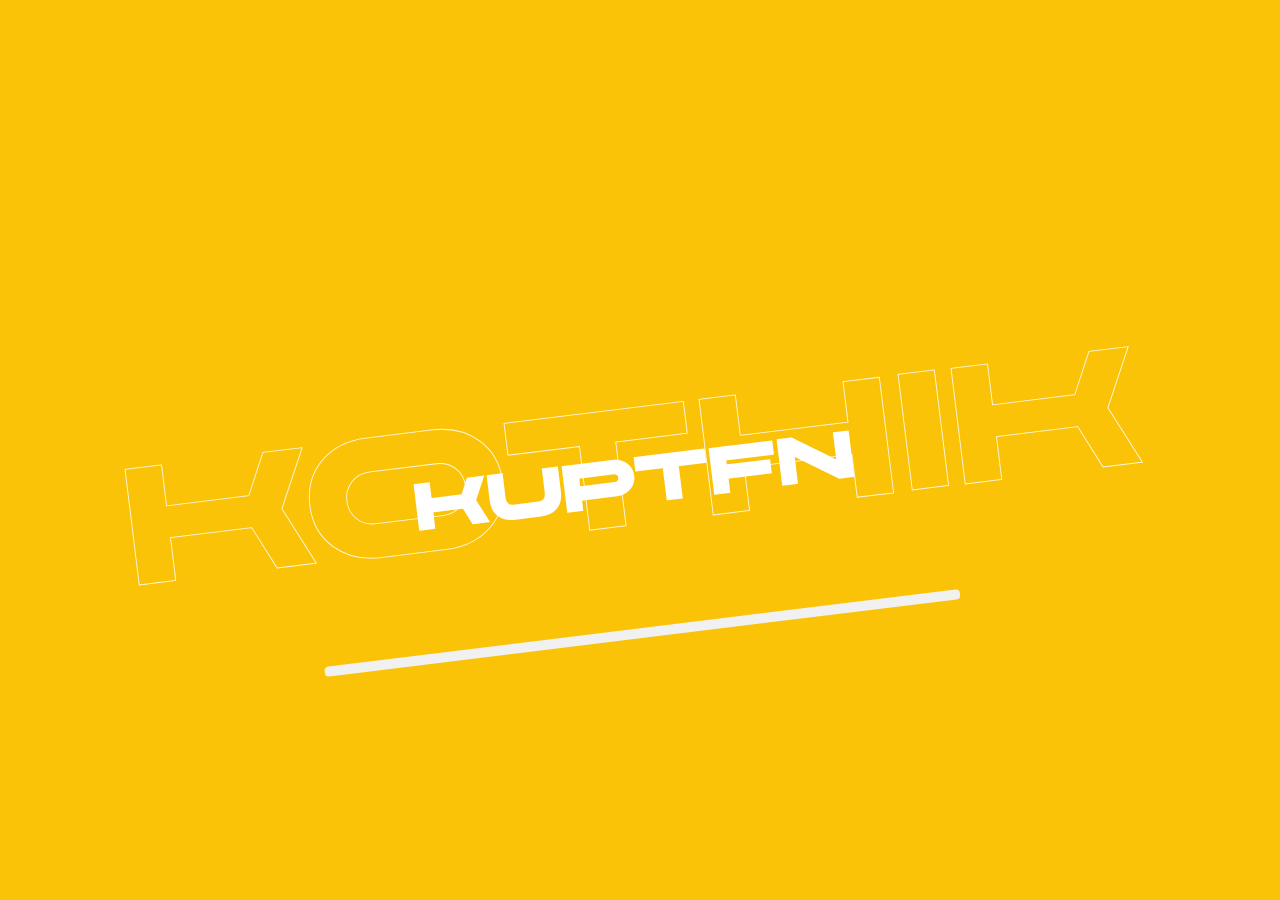
<file: index.html>
<!DOCTYPE html>
<html lang="en">
  <head>
    <meta charset="UTF-8" />
    <meta http-equiv="X-UA-Compatible" content="IE=edge" />
    <meta name="viewport" content="width=device-width, initial-scale=1.0" />
    <title>Prasad Pawar Project</title>
    <link rel="stylesheet" href="style.css" />
  </head>
  <body>
    <div id="main">
      <div class="loader">
        <h2 class="zoom">KOTHIK</h2>
        <h1 class="scramble">KOTHIK</h1>
        <div class="Loading"></div>
      </div>
      <div class="svgwaala">
        <div id="dotted">
          <img id="donut" src="/Images/donut.png" alt="" />
          <img id="kothik-k" src="/Images/Group 1.svg" alt="" />
          <img id="kothik-k2" src="/Images/Group 1.svg" alt="" />
          <img id="kothik-o" src="/Images/O.svg" alt="" />
          <img id="kothik-t" src="Images/Group 2.svg" alt="" />
          <img id="kothik-h" src="Images/Group 3.svg" alt="" />
          <img id="kothik-i" src="Images/I.svg" alt="" />
        </div>
        <div id="explore">
          <h1 onclick="setTimeout( example, 1200)">Explore</h1>
        </div>
      </div>
    </div>
    <script src="https://cdnjs.cloudflare.com/ajax/libs/jquery/3.6.0/jquery.js"></script>
    <script src="https://cdnjs.cloudflare.com/ajax/libs/gsap/3.11.4/gsap.min.js" integrity="sha512-f8mwTB+Bs8a5c46DEm7HQLcJuHMBaH/UFlcgyetMqqkvTcYg4g5VXsYR71b3qC82lZytjNYvBj2pf0VekA9/FQ==" crossorigin="anonymous" referrerpolicy="no-referrer"></script>
    <script src="descrambler.js"></script>
    <script src="script.js"></script>
  </body>
</html>
</file>
<file: style.css>
@font-face {
  font-family: Chana;
  src: url(/Fonts/chaney-ultraextended-webfont.ttf);
}

@font-face {
  font-family: DinPro;
  src: url(/Fonts/DINPro-CondensedBold.ttf);
}

@font-face {
  font-family: Capital;
  src: url(/Fonts/CapitoliumNews2-Regular.ttf);
}

@font-face {
  font-family: Bellefair;
  src: url(/Fonts/Bellefair-Regular.ttf);
}

@font-face {
  font-family: hotel;
  src: url(/Fonts/MontecatiniPro-StrettoSemiBold.ttf);
}

@font-face {
  font-family: hotel2;
  src: url(/Fonts/MontecatiniPro-NormaleLight.ttf);
}

* {
  margin: 0;
  padding: 0;
  box-sizing: border-box;
}

a {
  text-decoration: none;
}

html,
body {
  width: 100%;
  height: 100%;
}

#main {
  width: 100%;
  min-height: 100vh;
}

.loader {
  position: absolute;
  width: 100%;
  height: 100vh;
  background-color: rgb(250, 195, 8);
  animation: pulse 3s;
  z-index: 9;
}

.zoom {
  position: absolute;
  top: 45%;
  left: 50%;
  font-size: 13vw;
  -webkit-text-stroke-width: 0.09vh;
  -webkit-text-fill-color: transparent;
  -webkit-text-stroke-color: #fff;
  outline: none;
  transform: rotate(-7deg) translate(-50%, -50%);
  opacity: 0.89;
  font-family: Chana;
  font-weight: 200;
}

.loader h1 {
  position: absolute;
  top: 50%;
  left: 50%;
  transform: rotate(-7deg) translate(-50%, -50%);
  font-family: Chana;
  font-size: 5vw;
  padding: 2vw;
  color: #fff;
}

.Loading {
  bottom: -65%;
  left: 50%;
  transform: rotate(-7deg) translate(-50%, 0%);
  position: relative;
  display: inline-block;
  width: 50%;
  height: 10px;
  background: #f1f1f1;
  border-radius: 4px;
  overflow: hidden;
}

.Loading:after {
  content: "";
  position: absolute;
  bottom: 10%;
  height: 100%;
  border-radius: 4px;
  animation: load 3s;
}

@keyframes load {
  0% {
    width: 0;
    background: #a28089;
  }

  25% {
    width: 25%;
    background: #a0d2eb;
  }

  50% {
    width: 50%;
    background: #d0bdf4;

    /* background: #ffa8b6; */
  }

  75% {
    width: 75%;
    background: #d2d2d2;
    /* background: rgb(250, 195, 8); */
  }

  100% {
    width: 100%;

    background: rgb(250, 195, 8);
  }
}

@keyframes pulse {
  0% {
    background: #a28089;
  }

  25% {
    background: #a0d2eb;
  }

  50% {
    background: #d0bdf4;
  }

  75% {
    background: #d2d2d2;
  }

  100% {
    background: rgb(250, 195, 8);
  }
}

.svgwaala {
  position: relative;
  width: 100%;
  height: 100vh;
  display: flex;
  align-items: center;
  justify-content: center;
  background-image: url(/Images/back1.jpg);
  background-size: cover;
  background-position: bottom;
  opacity: 0;
  overflow: hidden;
  transition: all cubic-bezier(0.19, 1, 0.22, 1) 1.5s;
  z-index: 99;
}

#dotted {
  width: 130%;
  height: 130vh;
  display: flex;
  align-items: center;
  justify-content: center;
  background-image: url(/Images/back.png);
  background-size: cover;
  background-position: center;
  animation: dotte 8s ease-in-out alternate infinite;
  /* overflow: hidden; */
}

#dotted > img:nth-child(1) {
  position: absolute;
  top: 50%;
  left: 50%;
  transform: translate(-50%, -50%);
  width: 12vw;
  animation: updown 2s ease-in-out alternate infinite;
  opacity: 0;
}

#kothik-k {
  position: absolute;
  width: 9vw;
  top: 25%;
  left: 39%;
  animation: letter 1.9s ease-in-out alternate infinite;
}
#kothik-k2 {
  position: absolute;
  width: 5vw;
  top: 43%;
  left: 42%;
  animation: letter 1.9s ease-in-out alternate infinite;
}
#kothik-o {
  position: absolute;
  width: 7vw;
  top: 25%;
  left: 54%;
  z-index: 2;
  animation: letter 1.8s ease-in-out alternate infinite;
}
#kothik-t {
  position: absolute;
  width: 10vw;
  top: 38%;
  left: 54%;
  animation: letter 1.9s ease-in-out alternate infinite;
}
#kothik-h {
  position: absolute;
  width: 7vw;
  top: 50%;
  left: 53%;
  animation: letter 1.8s ease-in-out alternate infinite;
}
#kothik-i {
  position: absolute;
  width: 15vw;
  top: 44%;
  left: 38%;
  z-index: 9;
  animation: letter 1.9s ease-in-out alternate infinite;
}

#explore {
  position: absolute;
  display: flex;
  align-items: center;
  justify-content: center;
  top: 75.6%;
  width: 7vw;
  height: 2vw;
  color: #ffffff;
  background: rgba(255, 255, 255, 0.45);
  box-shadow: 0 8px 32px 0 rgba(229, 116, 45, 0.37);
  backdrop-filter: blur(4px);
  -webkit-backdrop-filter: blur(4px);
  border-radius: 10px;
  font-size: 0.5vw;
  cursor: pointer;
  font-family: product sans;
}

#explore a h1 {
  color: #fff;
}

@keyframes updown {
  from {
    margin-top: -1vw;
  }

  to {
    margin-top: 1vw;
  }
}

@keyframes letter {
  from {
    margin-top: 0vw;
  }

  to {
    margin-top: 1vw;
  }
}

@keyframes dotte {
  from {
    margin-top: -15%;
    margin-left: -15%;
  }
}

/* Video3---------------- */

#main-again {
  width: 100%;
  min-height: 100vh;
}

#nav {
  position: absolute;
  z-index: 99;
  display: flex;
  width: 100%;
  height: 10vh;
}

.nav-part {
  display: flex;
  width: calc(100% / 4);
  height: 100%;
}

#cntr-nav {
  display: flex;
  align-items: center;
  justify-content: center;
  width: calc(100% / 2);
  height: 100%;
}

#lft-nav {
  color: #333;
  display: flex;
  align-items: center;
  justify-content: center;
}

#rght-nav {
  color: #333;
  display: flex;
  align-items: center;
  justify-content: space-evenly;
}

.logo {
  width: 6vw;
  height: 4vh;
  left: 1.5vw;
  top: 3vh;
  background-image: url(/Images/logo.png);
  background-size: cover;
  background-position: center;
}

#lft-nav .ri-close-fill {
  display: none;
}

#lft-nav .ri-menu-line {
  display: none;
}

.ri-close-fill {
  position: absolute;
  color: #fff;
  display: none;
  z-index: 99999999999999999999999999999999999999999999999 !important;
}

#rght-nav a {
  font-family: "Bellefair";
  color: #666666;
}
#rght-nav button {
  font-family: "Bellefair";
  border-radius: 0.5vw;
  padding: 0.7vw;
  background-color: transparent;
  border: 2px solid rgba(49, 49, 49, 0.479);
  backdrop-filter: blur(7px);
}
#rght-nav button:hover {
  background-color: #fff;
}

#rght-nav a:hover {
  border-bottom: 2px solid black;
  color: #000000;
}

.search {
  position: absolute;
  display: flex;
  align-items: center;
  justify-content: space-evenly;
  width: 30%;
  height: 50%;
  background-color: #fff;
  border: 1px solid #333;
  border-spacing: 5px;
  z-index: 99999;
}

.search-box {
  z-index: 8;
  width: 15vw;
  height: 1.5vw;
  border-bottom: 1px solid #2d2d2d55;
}

#choice {
  background-color: #080808;
}

.divider {
  width: 1px;
  height: 50%;
  background-color: #333;
}

i {
  color: #333;
}
.ri-shopping-bag-line {
  color: rgb(180, 180, 180);
}

.main-prasad {
  height: 100vh;
  width: 100%;
  background-color: rgb(255, 255, 255);
  display: flex;
  gap: 5px;
  overflow: hidden;
  color: #333;
}

.main-prasad .diver {
  width: 100%;
  height: 100%;
}

.main-prasad > .diver > .img-div {
  position: absolute;
  width: 70vw;
  height: 100vh;
  right: 0;
}

.img-one {
  width: 100%;
  height: 100%;
  background-image: url(/Images/HSC_Piatti_05.webp);
  background-size: cover;
  background-position: center;
}

.swiper {
  width: 100%;
  height: 100%;
}

.swiper-slide {
  width: 100%;
  height: 100%;
  text-align: center;
  font-size: 18px;
  /* background: rgb(250, 195, 8); */
  display: flex;
  justify-content: center;
  align-items: center;
}

.swiper {
  margin-left: auto;
  margin-right: auto;
}

.main-prasad .diver .main-txt-front {
  display: flex;
  align-items: left;
  flex-direction: column;
  padding-left: 16.3vw;
  position: absolute;
  top: 65%;
  transform: translate(0%, -50%);
  width: 38vw;
  height: 50vh;
  z-index: 2;
}

.main-prasad .diver .main-txt-front h1 {
  font-size: 7vw;
  font-family: hotel2;
  letter-spacing: 0.8vw;
  color: #333333;
}

.main-prasad .diver .main-txt-front h1 span {
  font-family: hotel2;
  margin-right: 4vw;
}

.main-txt-front p {
  font-size: 1.3vw;
  font-family: Bellefair;
}

.mandit {
  position: absolute;
  margin-top: 5vw;
  margin-left: 5vw;
  width: 12vw;
  height: 30vh;
  border-radius: 50% 50% 0% 0%;
  background-image: url(https://images.unsplash.com/photo-1505577058444-a3dab90d4253?ixlib=rb-4.0.3&ixid=MnwxMjA3fDB8MHxwaG90by1wYWdlfHx8fGVufDB8fHx8&auto=format&fit=crop&w=1870&q=80);
  background-size: cover;
  background-position: center;
  border: 1vw solid #fff0e4;
  z-index: 2;
}

.mandit-2 {
  margin-top: 60vh;
  margin-left: 50vh;
  width: 20vw;
  height: 30vh;
  background-image: url(https://images.unsplash.com/photo-1613274554329-70f997f5789f?ixlib=rb-4.0.3&ixid=MnwxMjA3fDB8MHxwaG90by1wYWdlfHx8fGVufDB8fHx8&auto=format&fit=crop&w=2574&q=80);
  background-position: center;
  background-size: cover;
  z-index: 99;
  border: 1vw solid #fff0e4;
  position: absolute;
}

.front-page-img {
  /* position: relative; */
  width: 7vw;
  height: 100vh;
  background-color: #fff0e4;
}

#circle {
  position: absolute;
  top: 31vh;
  left: -3.7vw;
  position: relative;
  width: 52vw;
  z-index: 99;
  background-color: #ff7f7f;
}

#circle text {
  font-family: "Helvetica Neue", Arial;
  font-size: 16px;
  font-weight: bold;
}

#circle svg {
  position: absolute;
  left: 0;
  top: 5vh;
  width: 100%;
  height: 11vw;

  animation-name: rotate;
  animation-duration: 5s;
  animation-iteration-count: infinite;
  animation-timing-function: linear;
}

@keyframes rotate {
  from {
    transform: rotate(360deg);
  }
  to {
    transform: rotate(0);
  }
}

.line-effect {
  position: absolute;
  top: 0%;
  left: 23%;
  width: 30%;
  height: 30%;
  display: flex;
  align-items: center;
  gap: 0.2vw;
  justify-content: center;
  z-index: 1;
}

.line-effect .line {
  width: 0.2vw;
  height: 100%;
  background-color: rgba(255, 255, 255, 0.476);
}

#line-effect-2 {
  left: 23%;
  height: 10vh;
  top: 90vh;
  z-index: 999;
}

#line-effect-3 {
  left: 3.4%;
  height: 100vh;
  top: 0vh;
  z-index: 1;
}

#line-effect-3 .line {
  background-color: rgb(255, 240, 228);
}

.upar-menu {
  display: flex;
  position: absolute;
  top: -100%;
  width: 100%;
  height: 100vh;
  background: rgba(0, 0, 0, 0.888);
  box-shadow: 0 8px 32px 0 rgba(31, 38, 135, 0.37);
  backdrop-filter: blur(4px);
  -webkit-backdrop-filter: blur(4px);
  z-index: 9999999999999999999999;
  transition: all cubic-bezier(0.19, 1, 0.22, 1) 1s;
}

.left-upar-menu {
  display: flex;
  align-items: center;
  justify-content: center;
  flex-direction: column;
  gap: 2vw;
  width: 50%;
  height: 100vh;
}
.left-upar-menu h1 {
  font-family: hotel2;
  font-size: 3vw;
  letter-spacing: 0.1vw;
  color: #fff;
}
.right-upar-menu {
  display: flex;
  align-items: center;
  justify-content: center;
  width: 50%;
  height: 100vh;
}

#all-image-upar {
  overflow: hidden;
  width: 20vw;
  height: 50vh;
}

#slider-upar-wala {
  width: 100%;
  height: 400%;
  transition: all cubic-bezier(0.19, 1, 0.22, 1)1s;
}

.menu-img-one {
  width: 100%;
  height: 25%;
  background-image: url(https://images.unsplash.com/photo-1676030788205-7b11922275eb?ixlib=rb-4.0.3&ixid=MnwxMjA3fDB8MHxwaG90by1wYWdlfHx8fGVufDB8fHx8&auto=format&fit=crop&w=1935&q=80);
  background-position: center;
  background-size: cover;
}
.menu-img-two {
  width: 100%;
  height: 25%;
  background-image: url(https://images.unsplash.com/photo-1676030788383-9c18ddc4a1dd?ixlib=rb-4.0.3&ixid=MnwxMjA3fDB8MHxwaG90by1wYWdlfHx8fGVufDB8fHx8&auto=format&fit=crop&w=1935&q=80);
  background-position: center;
  background-size: cover;
}
.menu-img-three {
  width: 100%;
  height: 25%;
  background-image: url(https://images.unsplash.com/photo-1676204831292-9fa03a1d6a57?ixlib=rb-4.0.3&ixid=MnwxMjA3fDB8MHxwaG90by1wYWdlfHx8fGVufDB8fHx8&auto=format&fit=crop&w=1935&q=80);
  background-position: center;
  background-size: cover;
}
.menu-img-four {
  width: 100%;
  height: 25%;
  background-image: url(https://images.unsplash.com/photo-1674108015054-7e490a348286?ixlib=rb-4.0.3&ixid=MnwxMjA3fDB8MHxwaG90by1wYWdlfHx8fGVufDB8fHx8&auto=format&fit=crop&w=1932&q=80);
  background-position: center;
  background-size: cover;
}

.ri-close-fill {
  position: absolute;
  color: #fff;
  display: none;
  z-index: 9999999999999999999 !important;
}

.upar-menu .ri-close-fill {
  top: 4%;
  left: 36.5%;
}

#main2 {
  width: 100%;
  overflow-x: hidden;
}
#home {
  /* margin-top: 100%; */
  min-height: 100vh;
  width: 100%;
  overflow: hidden;
}

canvas {
  max-width: 100vw;
  max-height: 100vh;
}

.txt-home {
  position: absolute;
  top: 290.5%;
  right: 0;
  padding-left: 5vw;
  width: 50%;
  height: 100%;
  color: #ffffff;
  background: rgba(0, 0, 0, 0.472);
  backdrop-filter: blur(4px);
}

.h-container {
  overflow: hidden;
  width: 100%;
  height: 10vw;
  font-weight: 500;
}
.h-container:nth-child(1) {
  margin-top: 15vw;
  margin-left: -21vw;
  width: 75%;
}
.h-container:nth-child(2) {
  margin-left: -2vw;
  width: 65%;
}
.h-container:nth-child(3) {
  margin-top: -10vw;
  margin-left: -20.5vw;
  width: 55%;
}
.txt-home h1 {
  font-size: 4vw;
}

#h-one {
  font-size: 8vw;
  font-family: "hotel";
}
#h-two {
  font-size: 2vw;
  font-family: "hotel";
}
#h-three {
  font-size: 1.1vw;
  letter-spacing: 0.1vw;
  font-family: Bellefair;
  font-weight: 100;
}






















































#page1 {
  width: 100%;
  height: 105vh;
}

#one {
  position: relative;
  width: 100%;
  height: 100vh;
  background-color: #ffffff;
  color: #080808;
  scroll-behavior: smooth;
}


.timeline {
  display: flex;
  position: relative;
  width: 100%;
  height: 100vh;
}

.lft-timeline {
  padding-left: 5vw;
  width: 50%;
  height: 100vh;
}
.lft-timeline > .white-div {
  padding: 11vw;
  margin-top: 10vh;
  width: 90%;
  height: 60vh;
  background-color: #ffeadc;
}
.lft-timeline > .white-div > h4 {
  font-size: 1.2vw;
  font-family: Bellefair;
  font-weight: 500;
}

.rght-timeline {
  position: relative;
  width: 50%;
  height: 100vh;
  background-color: #ffeaea;
}

.lft-timeline h1 {
  font-size: 5vw;
  font-family: hotel2;
  letter-spacing: 0.3vw;
  font-weight: 500;
}
.lft-timeline h1 > span {
  margin-left: 4vw;
  font-size: 5vw;
  font-family: hotel2;
  letter-spacing: 0.3vw;
  font-weight: 500;
}

.rght-timeline > #back-div-img {
  position: absolute;
  right: 0;
  top: 5vh;
  width: 80%;
  height: 90vh;
  background-image: url(https://images.unsplash.com/photo-1567620905732-2d1ec7ab7445?ixlib=rb-4.0.3&ixid=MnwxMjA3fDB8MHxwaG90by1wYWdlfHx8fGVufDB8fHx8&auto=format&fit=crop&w=2580&q=80);
  background-position: center;
  background-size: cover;
}
.rght-timeline > #back-div-img > #rght-timeline-img {
  top: 20%;
  left: -40%;
  position: absolute;
  width: 70%;
  height: 70vh;
  background-image: url(https://images.unsplash.com/photo-1494859802809-d069c3b71a8a?ixlib=rb-4.0.3&ixid=MnwxMjA3fDB8MHxwaG90by1wYWdlfHx8fGVufDB8fHx8&auto=format&fit=crop&w=2670&q=80);
  background-size: cover;
  background-position: right;
}
.rght-timeline > #back-div-img > .gallery-div {
  display: flex;
  align-items: center;
  justify-content: center;
  bottom: 5%;
  left: 10%;
  position: absolute;
  width: 20vw;
  height: 10vw;
  background-color: #acdaff;
}
.rght-timeline > #back-div-img > .gallery-div > .outline1 {
  position: absolute;
  width: 80%;
  height: 90%;
  outline: 1px solid #fff;
}
.rght-timeline > #back-div-img > .gallery-div > .outline2 {
  position: absolute;
  width: 90%;
  height: 80%;
  outline: 3px solid #fff;
}
.rght-timeline > #back-div-img > .gallery-div > h1 {
  font-family: hotel;
  letter-spacing: 0.01vw;
  color: #fff;
}
</file>
